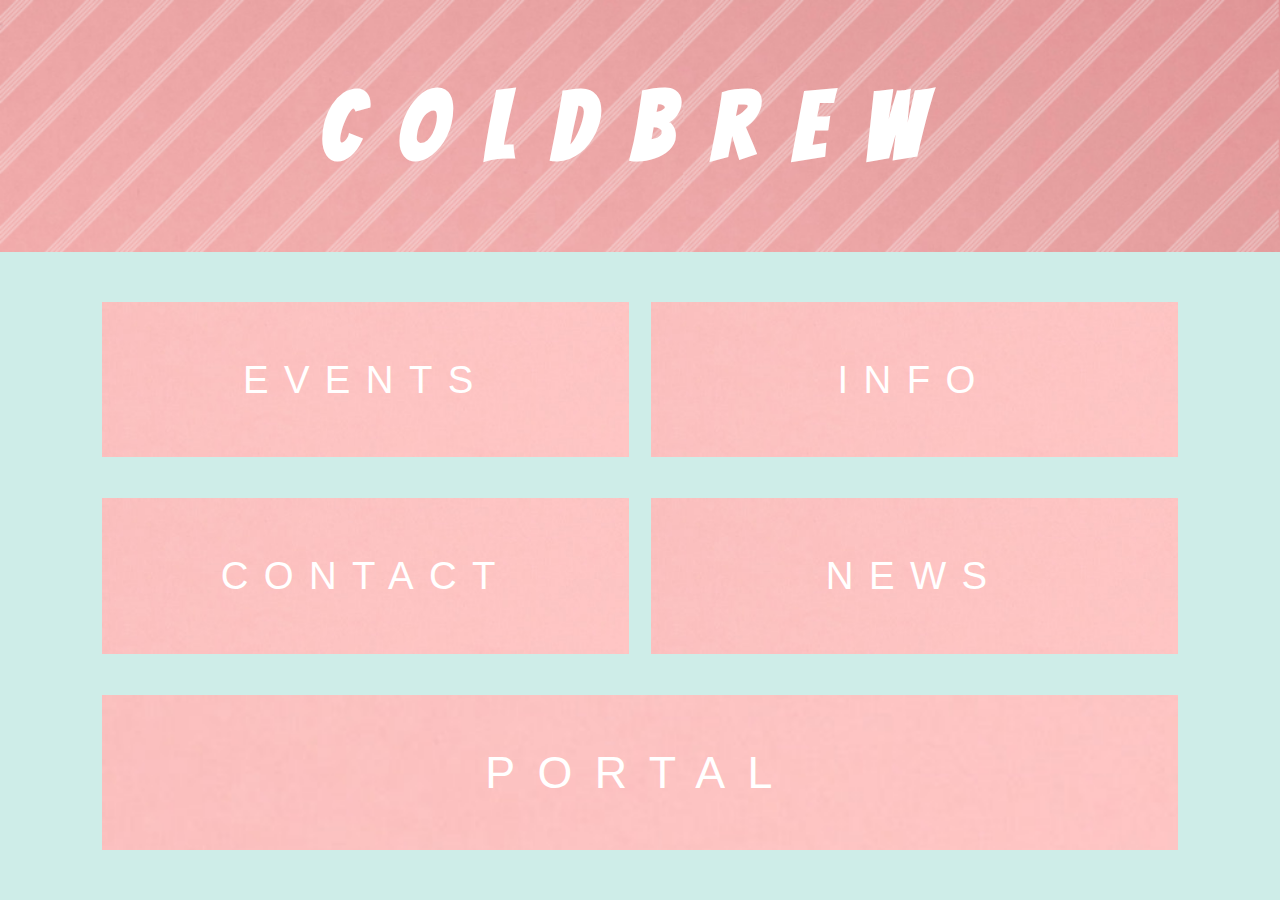
<file: front_end/index.html>
<!DOCTYPE html>
<html>
<head>
	<title>Test</title>
	<link rel="stylesheet" type="text/css" href="style.css">
</head>
<body>
<div class="banner">
	<h1>ColdBrew</h1>
</div>
<div class="page">
	<div class="t-block btn-cont">
		<a href="#" class="btn-cont-elem no-decor">
			<span class="btn-center-text">EVENTS</span>
		</a>
		<a href="#" class="btn-cont-elem no-decor">
			<span class="btn-center-text">INFO</span>
		</a>
	</div>
	<div class="t-block btn-cont">
		<a href="#" class="btn-cont-elem no-decor">
			<span class="btn-center-text">CONTACT</span>
		</a>
		<a href="#" class="btn-cont-elem no-decor">
			<span class="btn-center-text">NEWS</span>
		</a>
	</div>
	<a href="dummy.html" class="t-block big-btn no-decor">
	<span class="btn-center-text" style="letter-spacing: 0.5em; font-size: 2.8em;">PORTAL</span>
	</a>	
</div>








</body>
</html>
</file>
<file: front_end/style.css>
html, body{
	margin: 0;
	height: 100%;
	width: 100%;
	font-family: "Helvetica"
}
@font-face {
	font-family: 'bangers';
	src: url('source/bangers.ttf');
}
.banner{
	display: flex;
	height: 28%;
	width: 100%;	
	background: url('source/banner2.png');
	background-size: cover;
}
.banner h1{
	font-family: bangers;
	margin: auto;
	color: white;
	font-size: 6em;
	letter-spacing: 0.4em;
}
.page{
	display: flex;
	height: 72%;
	width: 100%;	
	flex-direction: column;
	background-color: #ceede8;
	justify-content: center;
}
.t-block{
	margin: 1.6% auto;
	width: 84%;
	height: 24%;
	background-color: inherit;
}
.btn-cont{
	display: flex;
	justify-content: space-between;
}
.btn-cont-elem{
	display: flex;
	background: url('source/pink-bg.png');
	background-size: cover;
	width: 49%;
}
.big-btn{
	display: flex;
	text-align: center;
	background: url('source/pink-bg.png');
	background-size: cover;
}
.btn-center-text{
	margin: auto;
	font-size: 2.4em;
	letter-spacing: 0.4em;
}
.no-decor{
	font-weight: thin;
	text-decoration: none;
	color: white;
}
</file>
